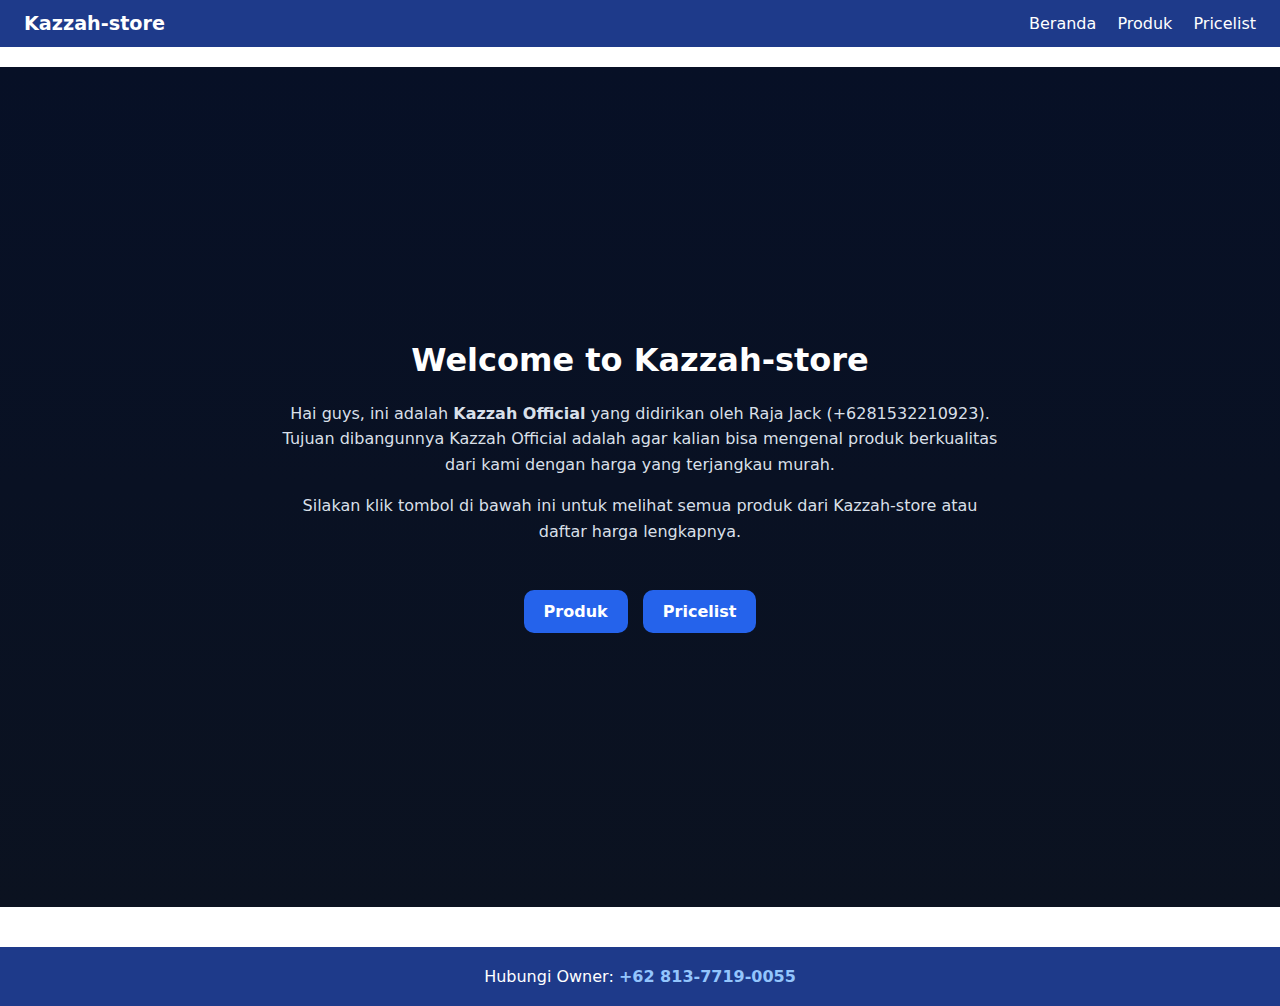
<file: index.html>
<!doctype html>
<html lang="id">
<head>
  <meta charset="utf-8" />
  <meta name="viewport" content="width=device-width,initial-scale=1" />
  <title>Kazzah-store</title>
  <link rel="stylesheet" href="style.css" />
</head>
<body class="page-index">
  <header class="navbar">
    <div class="nav-brand">Kazzah-store</div>
    <nav>
      <a href="index.html">Beranda</a>
      <a href="produk.html">Produk</a>
      <a href="pricelist.html">Pricelist</a>
    </nav>
  </header>

  <main class="welcome-container">
    <h1>Welcome to Kazzah-store</h1>
    <p>Hai guys, ini adalah <strong>Kazzah Official</strong> yang didirikan oleh Raja Jack (+6281532210923).  
    Tujuan dibangunnya Kazzah Official adalah agar kalian bisa mengenal produk berkualitas dari kami dengan harga yang terjangkau murah.</p>
    <p>Silakan klik tombol di bawah ini untuk melihat semua produk dari Kazzah-store atau daftar harga lengkapnya.</p>
    <div style="text-align:center; margin-top:20px;">
      <a class="cta" href="produk.html">Produk</a>
      <a class="cta" href="pricelist.html" style="margin-left:10px;">Pricelist</a>
    </div>
  </main>

  <footer class="footer">
    <p>Hubungi Owner: <a href="https://wa.me/6281377190055" target="_blank">+62 813-7719-0055</a></p>
  </footer>
</body>
</html>
</file>
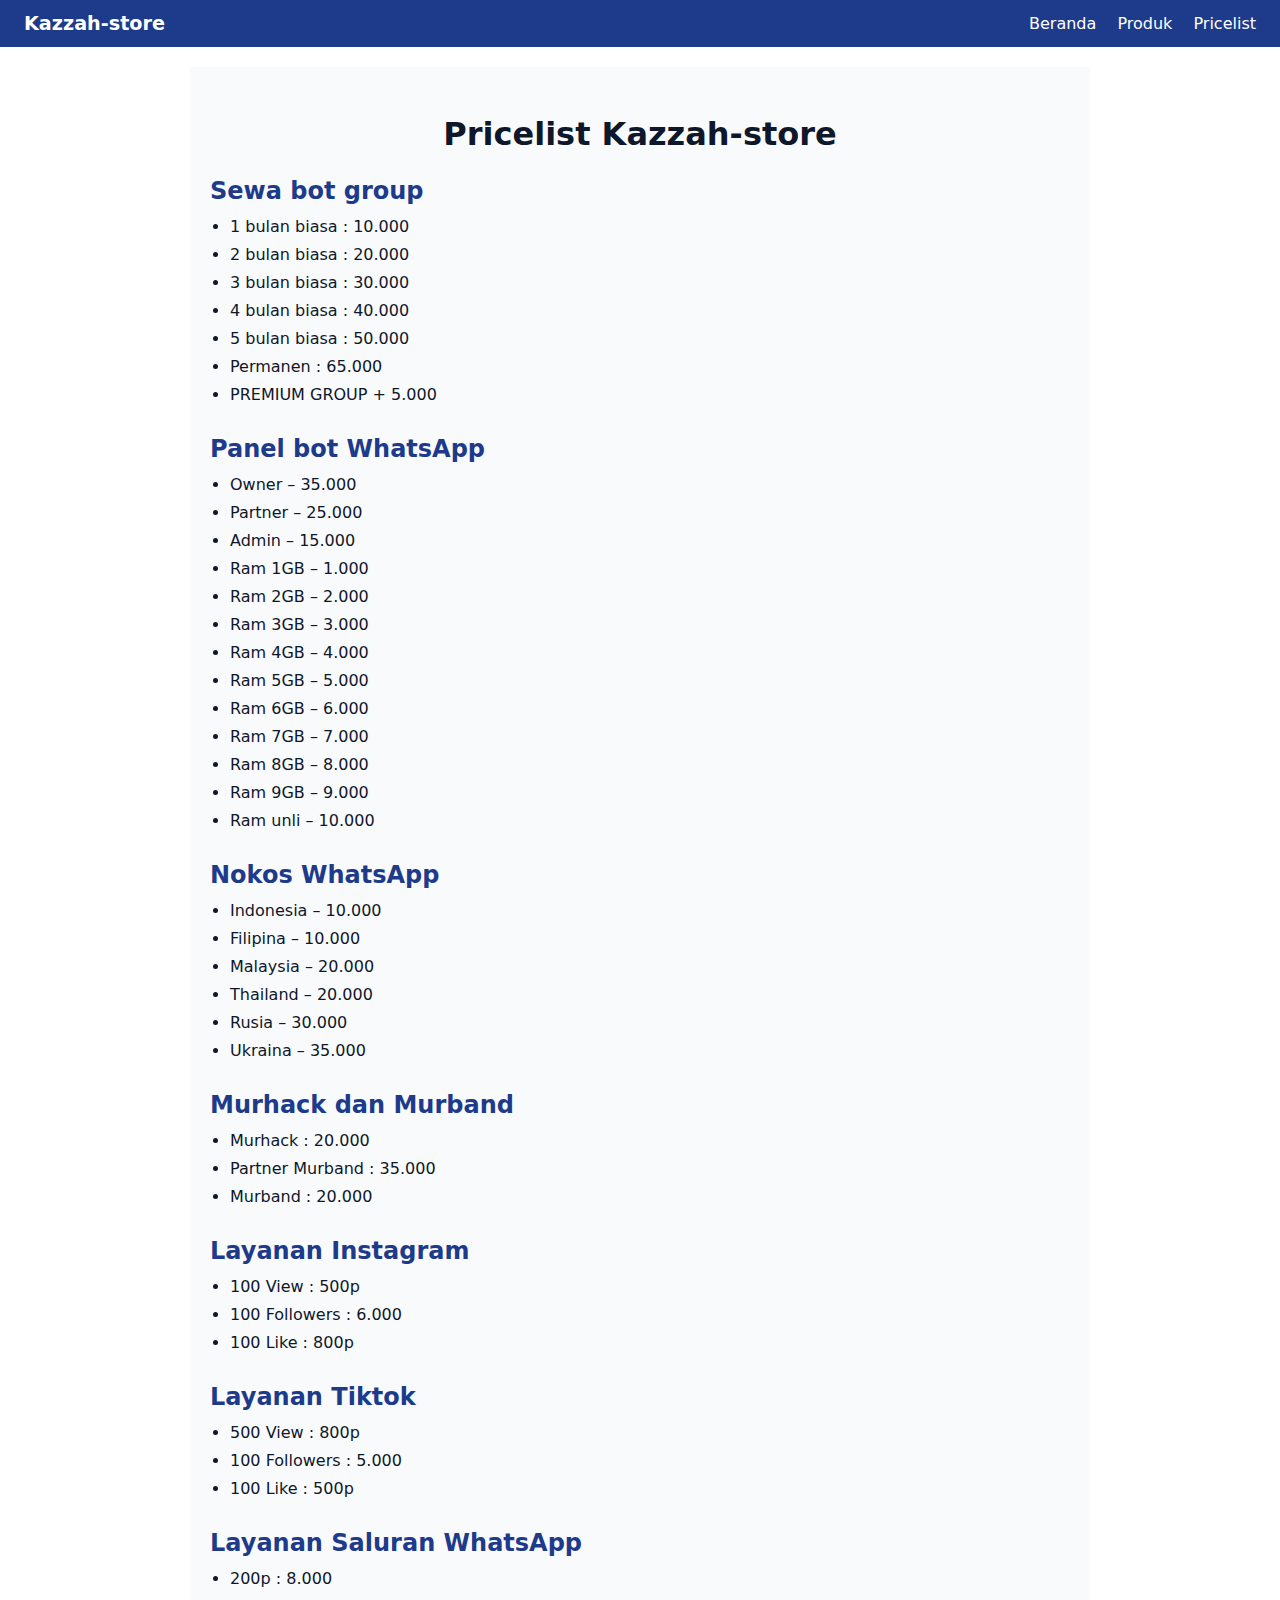
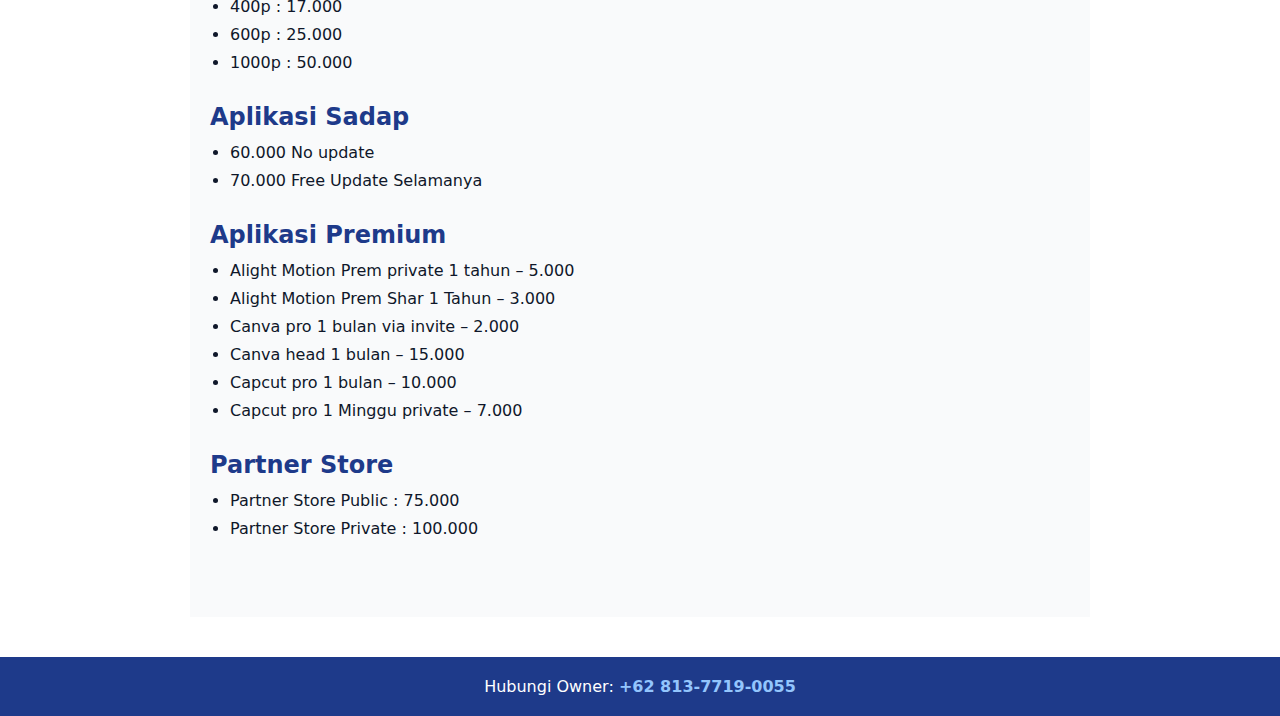
<file: pricelist.html>
<!doctype html>
<html lang="id">
<head>
  <meta charset="utf-8" />
  <meta name="viewport" content="width=device-width,initial-scale=1" />
  <title>Pricelist - Kazzah-store</title>
  <link rel="stylesheet" href="style.css" />
</head>
<body class="page-pricelist">
  <header class="navbar">
    <div class="nav-brand">Kazzah-store</div>
    <nav>
      <a href="index.html">Beranda</a>
      <a href="produk.html">Produk</a>
      <a href="pricelist.html">Pricelist</a>
    </nav>
  </header>

  <main class="pricelist-container">
    <h1>Pricelist Kazzah-store</h1>

    <section>
      <h2>Sewa bot group</h2>
      <ul>
        <li>1 bulan biasa : 10.000</li>
        <li>2 bulan biasa : 20.000</li>
        <li>3 bulan biasa : 30.000</li>
        <li>4 bulan biasa : 40.000</li>
        <li>5 bulan biasa : 50.000</li>
        <li>Permanen : 65.000</li>
        <li>PREMIUM GROUP + 5.000</li>
      </ul>
    </section>

    <section>
      <h2>Panel bot WhatsApp</h2>
      <ul>
        <li>Owner – 35.000</li>
        <li>Partner – 25.000</li>
        <li>Admin – 15.000</li>
        <li>Ram 1GB – 1.000</li>
        <li>Ram 2GB – 2.000</li>
        <li>Ram 3GB – 3.000</li>
        <li>Ram 4GB – 4.000</li>
        <li>Ram 5GB – 5.000</li>
        <li>Ram 6GB – 6.000</li>
        <li>Ram 7GB – 7.000</li>
        <li>Ram 8GB – 8.000</li>
        <li>Ram 9GB – 9.000</li>
        <li>Ram unli – 10.000</li>
      </ul>
    </section>

    <section>
      <h2>Nokos WhatsApp</h2>
      <ul>
        <li>Indonesia – 10.000</li>
        <li>Filipina – 10.000</li>
        <li>Malaysia – 20.000</li>
        <li>Thailand – 20.000</li>
        <li>Rusia – 30.000</li>
        <li>Ukraina – 35.000</li>
      </ul>
    </section>

    <section>
      <h2>Murhack dan Murband</h2>
      <ul>
        <li>Murhack : 20.000</li>
        <li>Partner Murband : 35.000</li>
        <li>Murband : 20.000</li>
      </ul>
    </section>

    <section>
      <h2>Layanan Instagram</h2>
      <ul>
        <li>100 View : 500p</li>
        <li>100 Followers : 6.000</li>
        <li>100 Like : 800p</li>
      </ul>
    </section>

    <section>
      <h2>Layanan Tiktok</h2>
      <ul>
        <li>500 View : 800p</li>
        <li>100 Followers : 5.000</li>
        <li>100 Like : 500p</li>
      </ul>
    </section>

    <section>
      <h2>Layanan Saluran WhatsApp</h2>
      <ul>
        <li>200p : 8.000</li>
        <li>400p : 17.000</li>
        <li>600p : 25.000</li>
        <li>1000p : 50.000</li>
      </ul>
    </section>

    <section>
      <h2>Aplikasi Sadap</h2>
      <ul>
        <li>60.000 No update</li>
        <li>70.000 Free Update Selamanya</li>
      </ul>
    </section>

    <section>
      <h2>Aplikasi Premium</h2>
      <ul>
        <li>Alight Motion Prem private 1 tahun – 5.000</li>
        <li>Alight Motion Prem Shar 1 Tahun – 3.000</li>
        <li>Canva pro 1 bulan via invite – 2.000</li>
        <li>Canva head 1 bulan – 15.000</li>
        <li>Capcut pro 1 bulan – 10.000</li>
        <li>Capcut pro 1 Minggu private – 7.000</li>
      </ul>
    </section>

    <section>
      <h2>Partner Store</h2>
      <ul>
        <li>Partner Store Public : 75.000</li>
        <li>Partner Store Private : 100.000</li>
      </ul>
    </section>
  </main>

  <footer class="footer">
    <p>Hubungi Owner: <a href="https://wa.me/6281377190055" target="_blank">+62 813-7719-0055</a></p>
  </footer>
</body>
</html>
</file>
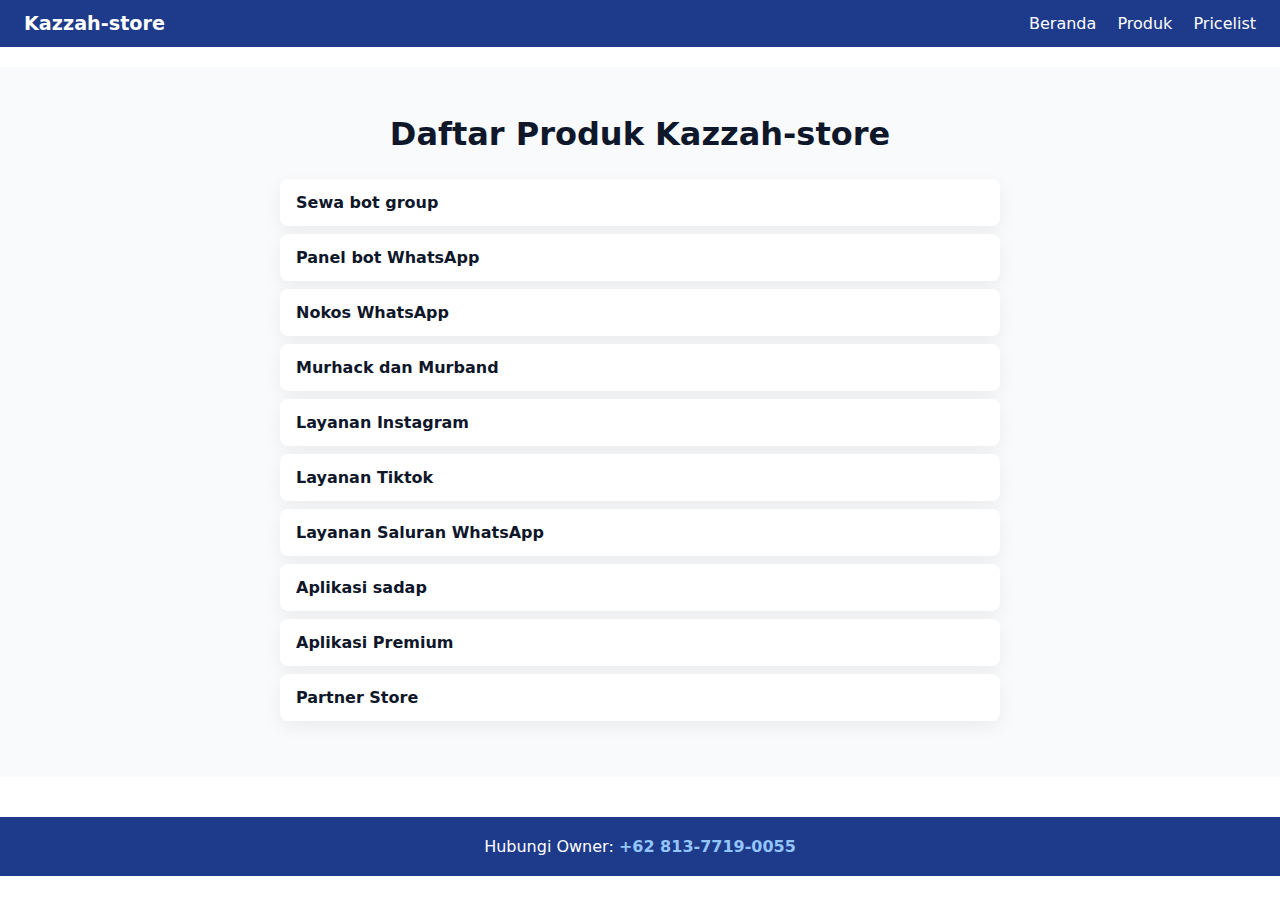
<file: produk.html>
<!doctype html>
<html lang="id">
<head>
  <meta charset="utf-8" />
  <meta name="viewport" content="width=device-width,initial-scale=1" />
  <title>Produk - Kazzah-store</title>
  <link rel="stylesheet" href="style.css" />
</head>
<body class="page-products">
  <header class="navbar">
    <div class="nav-brand">Kazzah-store</div>
    <nav>
      <a href="index.html">Beranda</a>
      <a href="produk.html">Produk</a>
      <a href="pricelist.html">Pricelist</a>
    </nav>
  </header>

  <main class="products-container">
    <h1>Daftar Produk Kazzah-store</h1>
    <ul class="plain-list" aria-label="Daftar produk">
      <li>Sewa bot group</li>
      <li>Panel bot WhatsApp</li>
      <li>Nokos WhatsApp</li>
      <li>Murhack dan Murband</li>
      <li>Layanan Instagram</li>
      <li>Layanan Tiktok</li>
      <li>Layanan Saluran WhatsApp</li>
      <li>Aplikasi sadap</li>
      <li>Aplikasi Premium</li>
      <li>Partner Store</li>
    </ul>
  </main>

  <footer class="footer">
    <p>Hubungi Owner: <a href="https://wa.me/6281377190055" target="_blank">+62 813-7719-0055</a></p>
  </footer>
</body>
</html>
</file>
<file: style.css>
:root{
  --bg-dark: #071026;
  --bg-dark-2: #0b1220;
  --accent: #2563eb;
  --accent-hover: #1d4ed8;
  --text-light: #ffffff;
  --text-dark: #0f172a;
  --card: #ffffff;
}

/* Reset */
*{box-sizing:border-box;margin:0;padding:0}
body{font-family:Inter, system-ui, -apple-system, 'Segoe UI', Roboto, Arial;-webkit-font-smoothing:antialiased}

/* Navbar */
.navbar {
  display:flex;
  justify-content:space-between;
  align-items:center;
  background:#1e3a8a;
  padding:12px 24px;
  color:#fff;
  margin-bottom:20px;
}
.nav-brand{font-size:1.2rem;font-weight:bold}
.navbar nav a{
  color:#fff;
  text-decoration:none;
  margin-left:16px;
  font-weight:500;
  transition:color 0.2s;
}
.navbar nav a:hover{color:#93c5fd}

/* Index page */
.welcome-container{
  min-height:calc(100vh - 60px);
  display:flex;
  flex-direction:column;
  justify-content:center;
  align-items:center;
  padding:48px 20px;
  background:linear-gradient(180deg,var(--bg-dark),var(--bg-dark-2));
  color:var(--text-light);
  text-align:center;
}
.welcome-container h1{font-size:32px;margin-bottom:14px}
.welcome-container p{max-width:720px;margin:8px 0;line-height:1.6;color:rgba(230,238,248,0.95)}
.cta{
  display:inline-block;
  margin-top:18px;
  padding:12px 20px;
  border-radius:10px;
  color:#fff;
  text-decoration:none;
  font-weight:700;
  background:var(--accent);
  transition:background 0.2s;
}
.cta:hover{background:var(--accent-hover)}

/* Produk page */
.products-container{
  padding:48px 20px;
  background:#f8fafc;
  color:var(--text-dark);
  display:flex;
  flex-direction:column;
  align-items:center;
}
.products-container h1{margin-bottom:18px}
.plain-list{list-style:none;max-width:720px;width:100%}
.plain-list li{
  background:#fff;
  margin:8px 0;
  padding:14px 16px;
  border-radius:8px;
  box-shadow:0 6px 18px rgba(2,6,23,0.06);
  font-weight:700;
}

/* Pricelist page */
.pricelist-container{
  padding:48px 20px;
  background:#f9fafb;
  color:var(--text-dark);
  max-width:900px;
  margin:0 auto;
}
.pricelist-container h1{text-align:center;margin-bottom:24px}
.pricelist-container section{margin-bottom:28px}
.pricelist-container h2{margin-bottom:10px;color:#1e3a8a}
.pricelist-container ul{padding-left:20px}
.pricelist-container li{margin:4px 0;line-height:1.5}

/* Footer */
.footer{
  margin-top:40px;
  padding:20px;
  text-align:center;
  background:#1e3a8a;
  color:#fff;
}
.footer a{
  color:#93c5fd;
  text-decoration:none;
  font-weight:600;
}
.footer a:hover{
  text-decoration:underline;
  }
</file>
